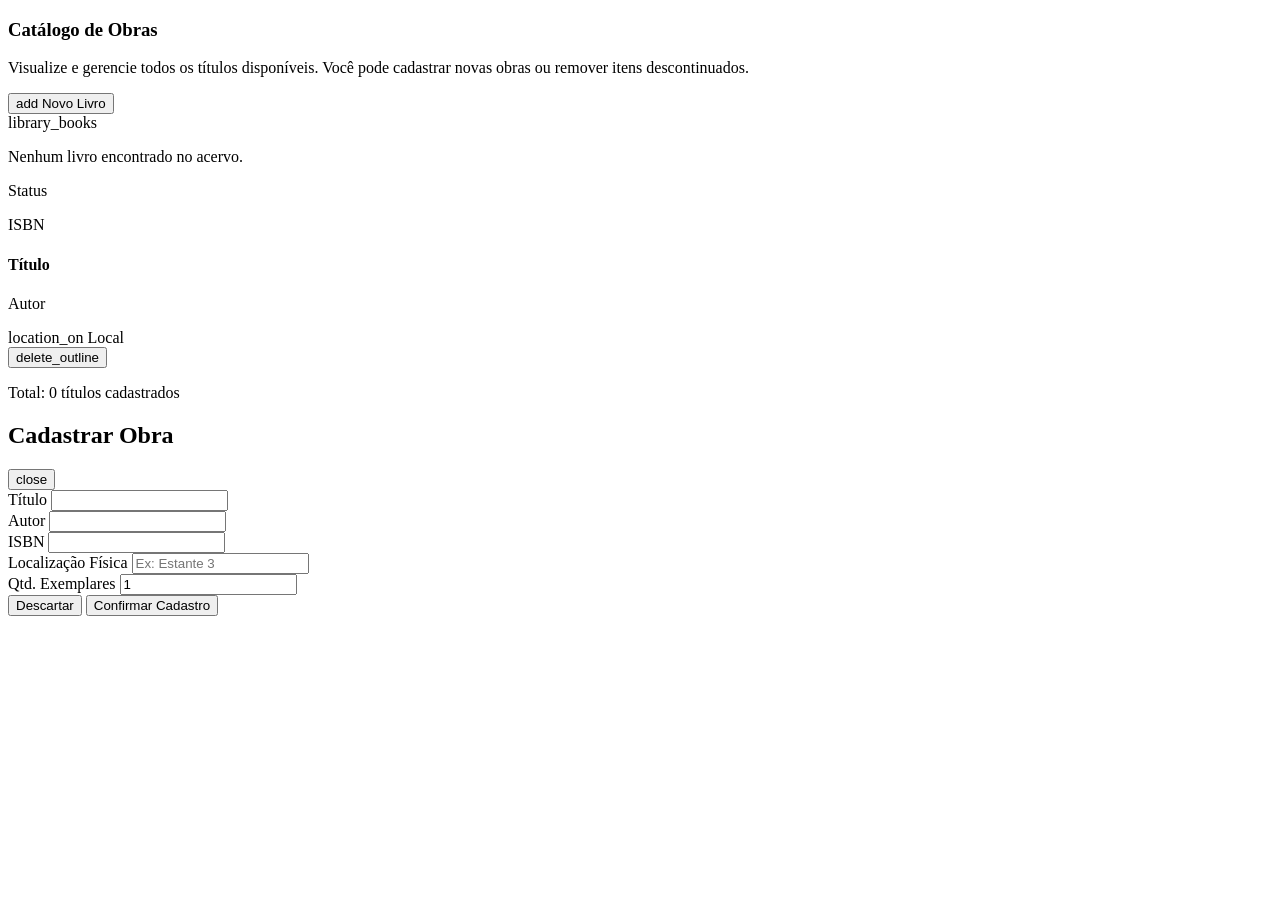
<file: src/main/resources/templates/Acervo.html>
<!DOCTYPE html>
<html xmlns:th="http://www.thymeleaf.org" lang="pt-BR">
    <head>
        <th:block th:insert="~{fragments/common-head :: headCommon}" />
        <title>Acervo - Curador Digital</title>
    </head>

    <body class="bg-surface text-on-surface flex min-h-screen">
        <div th:replace="~{fragments/sidebar :: sidebar(activePage='acervo')}">
        </div>

        <main
            class="ml-64 flex-1 flex flex-col min-h-screen relative bg-surface"
        >
            <th:block
                th:replace="~{fragments/header :: header('Gestão de Acervo', 'Filtrar por título, autor ou ISBN...')}"
            ></th:block>
            <div class="mt-20 p-8 flex flex-col gap-8">
                <section
                    class="flex flex-col md:flex-row justify-between items-end gap-6"
                >
                    <div class="max-w-2xl">
                        <h3 class="text-3xl font-extrabold text-primary mb-2">
                            Catálogo de Obras
                        </h3>
                        <p class="text-slate-500 leading-relaxed text-sm">
                            Visualize e gerencie todos os títulos disponíveis.
                            Você pode cadastrar novas obras ou remover itens
                            descontinuados.
                        </p>
                    </div>
                    <button
                        onclick="openModal('bookModal', 'modalContent')"
                        class="bg-[#2d333a] text-white px-6 py-2.5 rounded-xl font-bold flex items-center gap-2 hover:bg-black transition-all transform active:scale-95"
                    >
                        <span class="material-symbols-outlined text-sm"
                        >add</span> Novo Livro
                    </button>
                </section>

                <section
                    id="bookGrid"
                    class="grid grid-cols-1 sm:grid-cols-2 lg:grid-cols-3 xl:grid-cols-4 gap-8"
                >
                    <div
                        th:if="${#lists.isEmpty(livros)}"
                        class="col-span-full py-20 text-center bg-white rounded-3xl border-2 border-dashed border-slate-200"
                    >
                        <span
                            class="material-symbols-outlined text-6xl text-slate-200"
                        >library_books</span>
                        <p class="text-slate-400 mt-4 font-medium">
                            Nenhum livro encontrado no acervo.
                        </p>
                    </div>

                    <div
                        th:each="livro : ${livros}"
                        class="book-card group flex flex-col bg-white rounded-2xl overflow-hidden shadow-sm hover:shadow-xl border border-slate-100"
                    >
                        <div
                            class="aspect-[2/3] overflow-hidden relative bg-slate-100"
                        >
                            <div class="absolute top-4 right-4">
                                <span
                                    th:text="${livro.disponivel ? 'Disponível' : 'Esgotado'}"
                                    th:classappend="${livro.disponivel ? 'bg-emerald-500' : 'bg-amber-500'}"
                                    class="px-3 py-1 rounded-full text-[10px] font-bold uppercase tracking-wider text-white shadow-md"
                                >
                                    Status
                                </span>
                            </div>
                        </div>
                        <div class="p-6 flex flex-col flex-1">
                            <p
                                class="text-[10px] uppercase font-bold tracking-widest text-slate-400 isbn-text"
                                th:text="${livro.isbn}"
                            >
                                ISBN
                            </p>
                            <h4
                                class="font-bold text-slate-800 text-lg leading-tight truncate-2-lines title-text mt-1"
                                th:text="${livro.titulo}"
                            >
                                Título
                            </h4>
                            <p
                                class="text-slate-500 text-sm author-text mb-4"
                                th:text="${livro.autor}"
                            >
                                Autor
                            </p>

                            <div
                                class="mt-auto pt-4 border-t border-slate-50 flex justify-between items-center"
                            >
                                <div class="flex items-center gap-1.5">
                                    <span
                                        class="material-symbols-outlined text-sm text-slate-400"
                                    >location_on</span>
                                    <span
                                        class="text-[11px] font-bold text-slate-600"
                                        th:text="${livro.localizacao != null ? livro.localizacao : 'S/L'}"
                                    >
                                        Local
                                    </span>
                                </div>
                                <button
                                    type="button"
                                    th:data-id="${livro.id}"
                                    onclick="acervo_removerLivro(this.getAttribute('data-id'))"
                                    class="p-2 text-slate-300 hover:text-red-500 transition-colors"
                                >
                                    <span class="material-symbols-outlined"
                                    >delete_outline</span>
                                </button>
                            </div>
                        </div>
                    </div>
                </section>

                <footer
                    class="mt-8 flex items-center justify-between py-6 border-t border-slate-100"
                >
                    <p class="text-sm text-slate-500 font-medium">
                        Total: <span
                            class="text-slate-900 font-bold"
                            th:text="${#lists.size(livros)}"
                        >0</span> títulos cadastrados
                    </p>
                </footer>
            </div>

            <div
                id="bookModal"
                class="fixed inset-0 z-[100] hidden flex items-center justify-center p-4 bg-slate-900/60 backdrop-blur-sm"
            >
                <div
                    class="bg-white w-full max-w-xl rounded-3xl shadow-2xl overflow-hidden scale-95 opacity-0 transition-all duration-300 transform"
                    id="modalContent"
                >
                    <div class="p-8">
                        <div class="flex justify-between items-center mb-6">
                            <h2 class="text-2xl font-extrabold text-slate-900">
                                Cadastrar Obra
                            </h2>
                            <button
                                onclick="closeModal('bookModal', 'modalContent')"
                                class="p-2 hover:bg-slate-100 rounded-full transition-colors"
                            >
                                <span class="material-symbols-outlined"
                                >close</span>
                            </button>
                        </div>

                        <form
                            onsubmit="event.preventDefault(); acervo_cadastrarLivro(this);"
                            class="space-y-4"
                        >
                            <div>
                                <label
                                    class="block text-xs font-bold uppercase text-slate-400 mb-1.5 ml-1"
                                >Título</label>
                                <input
                                    type="text"
                                    name="titulo"
                                    required
                                    class="w-full rounded-xl border-slate-200 bg-slate-50 py-3"
                                />
                            </div>

                            <div class="grid grid-cols-2 gap-4">
                                <div>
                                    <label
                                        class="block text-xs font-bold uppercase text-slate-400 mb-1.5 ml-1"
                                    >Autor</label>
                                    <input
                                        type="text"
                                        name="autor"
                                        required
                                        class="w-full rounded-xl border-slate-200 bg-slate-50 py-3"
                                    />
                                </div>
                                <div>
                                    <label
                                        class="block text-xs font-bold uppercase text-slate-400 mb-1.5 ml-1"
                                    >ISBN</label>
                                    <input
                                        type="text"
                                        name="isbn"
                                        required
                                        class="w-full rounded-xl border-slate-200 bg-slate-50 py-3"
                                    />
                                </div>
                            </div>

                            <div class="grid grid-cols-2 gap-4">
                                <div>
                                    <label
                                        class="block text-xs font-bold uppercase text-slate-400 mb-1.5 ml-1"
                                    >Localização Física</label>
                                    <input
                                        type="text"
                                        name="localizacaoFisica"
                                        placeholder="Ex: Estante 3"
                                        class="w-full rounded-xl border-slate-200 bg-slate-50 py-3"
                                    />
                                </div>
                                <div>
                                    <label
                                        class="block text-xs font-bold uppercase text-slate-400 mb-1.5 ml-1"
                                    >Qtd. Exemplares</label>
                                    <input
                                        type="number"
                                        name="totalExemplares"
                                        value="1"
                                        min="1"
                                        required
                                        class="w-full rounded-xl border-slate-200 bg-slate-50 py-3"
                                    />
                                </div>
                            </div>

                            <div class="pt-6 flex gap-3">
                                <button
                                    type="button"
                                    onclick="closeModal('bookModal', 'modalContent')"
                                    class="flex-1 px-5 py-3.5 font-bold text-slate-500 hover:bg-slate-50 rounded-2xl"
                                >
                                    Descartar
                                </button>
                                <button
                                    type="submit"
                                    class="flex-1 px-5 py-3.5 bg-primary text-white font-bold rounded-2xl shadow-lg"
                                >
                                    Confirmar Cadastro
                                </button>
                            </div>
                        </form>
                    </div>
                </div>
            </div>
        </main>

        <th:block th:insert="~{fragments/common-js :: commonJs}" />
    </body>
</html>
</file>
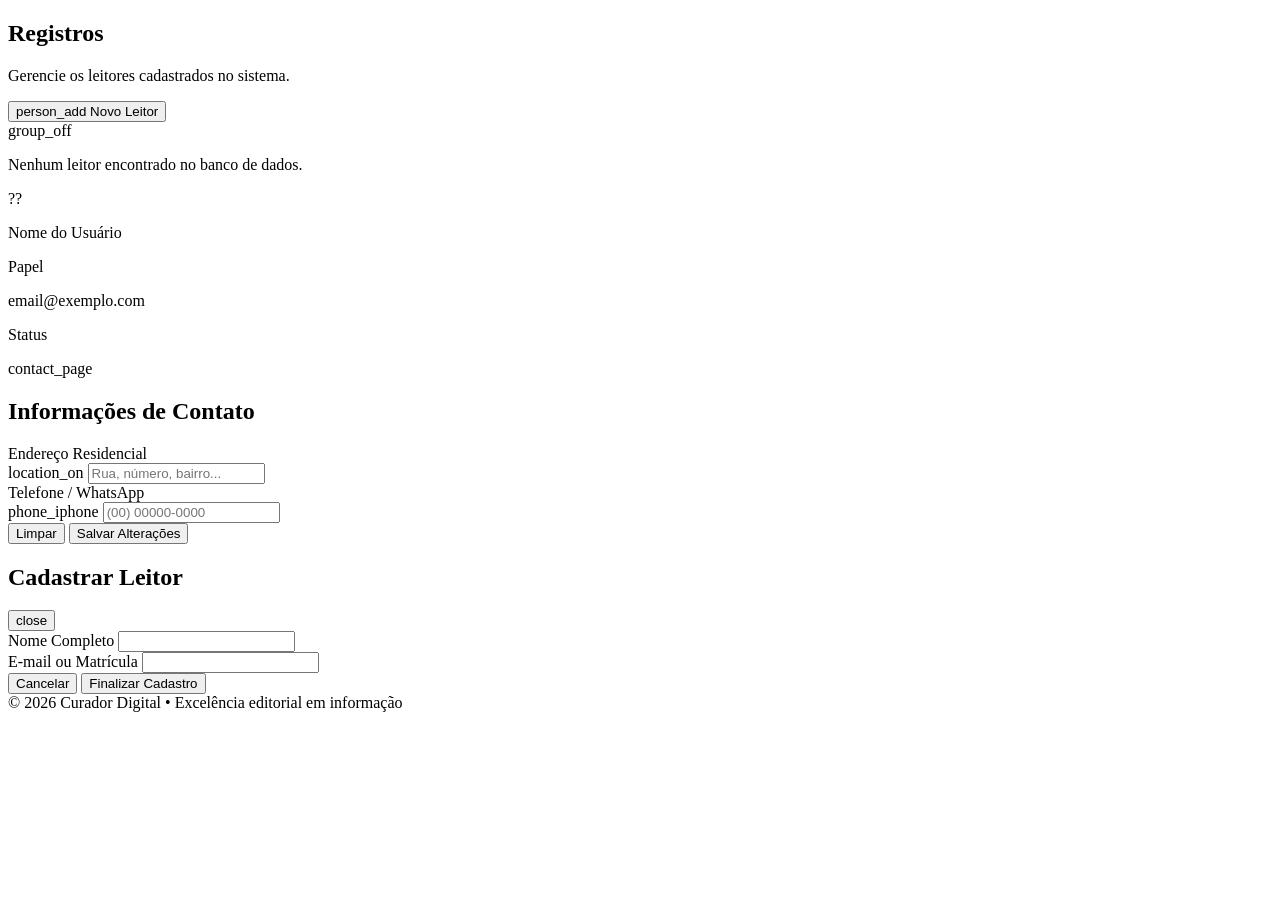
<file: src/main/resources/templates/Controle.html>
<!DOCTYPE html>
<html xmlns:th="http://www.thymeleaf.org" lang="pt-BR">
    <head>
        <th:block th:insert="~{fragments/common-head :: headCommon}" />
        <title>Controle de Usuários - Curador Digital</title>
    </head>
    <body class="bg-surface text-on-surface flex min-h-screen">
        <div
            th:replace="~{fragments/sidebar :: sidebar(activePage='controle')}"
        >
        </div>

        <main
            class="ml-64 flex-1 flex flex-col min-h-screen relative bg-surface overflow-y-auto"
        >
            <th:block
                th:replace="~{fragments/header :: header('Controle de Usuários', 'Buscar leitor por nome ou e-mail...')}"
            ></th:block>
            <div class="p-8 max-w-6xl mx-auto w-full space-y-8">
                <section class="bg-white rounded-xl p-8 shadow-sm">
                    <div class="flex justify-between items-end mb-8">
                        <div>
                            <h2
                                class="text-3xl font-extrabold text-on-surface mb-1"
                            >
                                Registros
                            </h2>
                            <p class="text-on-surface-variant text-sm">
                                Gerencie os leitores cadastrados no sistema.
                            </p>
                        </div>
                        <button
                            onclick="openModal('userModal', 'Cadastrar Leitor')"
                            class="bg-[#2d333a] text-white px-6 py-2.5 rounded-xl font-bold flex items-center gap-2 hover:bg-black transition-all transform active:scale-95"
                        >
                            <span class="material-symbols-outlined text-sm"
                            >person_add</span> Novo Leitor
                        </button>
                    </div>

                    <div class="space-y-4" id="userList">
                        <div
                            th:if="${#lists.isEmpty(usuarios)}"
                            class="bg-white p-12 rounded-2xl text-center border-2 border-dashed border-outline-variant/20"
                        >
                            <span
                                class="material-symbols-outlined text-5xl text-outline-variant opacity-30"
                            >group_off</span>
                            <p
                                class="text-on-surface-variant text-sm mt-4 font-medium"
                            >
                                Nenhum leitor encontrado no banco de dados.
                            </p>
                        </div>

                        <div
                            th:each="u : ${usuarios}"
                            th:data-id="${u.id}"
                            th:data-nome="${u.nome}"
                            th:data-endereco="${u.endereco}"
                            th:data-telefone="${u.telefone}"
                            onclick="controle_editUser(this)"
                            class="user-card flex items-center justify-between p-4 rounded-xl bg-surface-container-low hover:bg-surface-container-high transition-all cursor-pointer border border-transparent hover:border-outline-variant/30"
                        >
                            <div class="flex items-center gap-4">
                                <div
                                    class="w-12 h-12 rounded-full bg-secondary-container flex items-center justify-center text-primary font-bold shadow-sm"
                                >
                                    <span
                                        th:text="${#strings.substring(u.nome, 0, 2).toUpperCase()}"
                                    >??</span>
                                </div>
                                <div>
                                    <p
                                        class="font-bold text-on-surface search-name"
                                        th:text="${u.nome}"
                                    >
                                        Nome do Usuário
                                    </p>
                                    <span
                                        class="text-[10px] px-2 py-0.5 rounded-full bg-tertiary-container text-on-tertiary-container font-bold uppercase"
                                        th:text="${u.roles != null and u.roles.contains('ROLE_LIBRARIAN') ? 'Bibliotecário' : 'Leitor'}"
                                    >
                                        Papel
                                    </span>
                                </div>
                            </div>
                            <div class="text-right">
                                <p
                                    class="text-sm font-medium text-on-surface-variant search-email"
                                    th:text="${u.email}"
                                >
                                    email@exemplo.com
                                </p>
                                <p
                                    class="text-[10px] text-outline uppercase tracking-widest font-bold"
                                    th:text="${u.ativo ? 'Ativo' : 'Inativo'}"
                                >
                                    Status
                                </p>
                            </div>
                        </div>
                    </div>
                </section>

                <form
                    id="detailsForm"
                    th:action="@{/api/users/update}"
                    method="POST"
                    class="bg-white rounded-xl p-8 shadow-sm border border-transparent transition-all"
                >
                    <input type="hidden" name="id" id="editUserId">
                    <div class="flex items-center gap-3 mb-8">
                        <span class="material-symbols-outlined text-primary"
                        >contact_page</span>
                        <h2 class="text-2xl font-bold text-on-surface">
                            Informações de Contato
                        </h2>
                    </div>

                    <div class="grid grid-cols-1 md:grid-cols-2 gap-8">
                        <div class="space-y-2">
                            <label
                                class="block text-sm font-semibold text-on-surface-variant ml-1"
                            >Endereço Residencial</label>
                            <div class="relative">
                                <span
                                    class="material-symbols-outlined absolute left-4 top-1/2 -translate-y-1/2 text-outline"
                                >location_on</span>
                                <input
                                    class="w-full pl-12 pr-4 py-3 bg-surface-container-low border-none rounded-xl focus:ring-2 focus:ring-primary/20 transition-all font-medium placeholder:text-outline-variant"
                                    type="text"
                                    name="endereco"
                                    id="editAddress"
                                    placeholder="Rua, número, bairro..."
                                />
                            </div>
                        </div>

                        <div class="space-y-2">
                            <label
                                class="block text-sm font-semibold text-on-surface-variant ml-1"
                            >Telefone / WhatsApp</label>
                            <div class="relative">
                                <span
                                    class="material-symbols-outlined absolute left-4 top-1/2 -translate-y-1/2 text-outline"
                                >phone_iphone</span>
                                <input
                                    class="w-full pl-12 pr-4 py-3 bg-surface-container-low border-none rounded-xl focus:ring-2 focus:ring-primary/20 transition-all font-medium placeholder:text-outline-variant"
                                    type="tel"
                                    name="telefone"
                                    id="editPhone"
                                    placeholder="(00) 00000-0000"
                                />
                            </div>
                        </div>
                    </div>

                    <div
                        class="flex justify-end gap-4 mt-12 pt-8 border-t border-surface-container"
                    >
                        <button
                            type="button"
                            onclick="controle_resetForm()"
                            class="px-8 py-3 text-on-surface-variant font-bold rounded-xl border border-outline-variant/30 hover:bg-surface-container-high transition-all"
                        >
                            Limpar
                        </button>
                        <button
                            type="submit"
                            class="px-8 py-3 text-on-surface-variant font-bold rounded-xl border border-outline-variant/30 hover:bg-surface-container-high transition-all"
                        >
                            Salvar Alterações
                        </button>
                    </div>
                </form>
            </div>

            <div
                id="userModal"
                class="fixed inset-0 z-[100] hidden flex items-center justify-center p-4 bg-black/50 backdrop-blur-sm"
            >
                <div
                id="Cadastrar Leitor"
                    class="bg-white w-full max-w-md rounded-3xl shadow-2xl overflow-hidden"
                >
                    <div class="p-8">
                        <div class="flex justify-between items-center mb-8">
                            <h2 class="text-2xl font-extrabold text-on-surface">
                                Cadastrar Leitor
                            </h2>
                            <button
                                onclick="closeModal('userModal', 'Cadastrar Leitor')"
                                class="p-2 hover:bg-surface-container rounded-full transition-colors"
                            >
                                <span class="material-symbols-outlined"
                                >close</span>
                            </button>
                        </div>

                        <form
                            th:action="@{/api/users/create}"
                            method="POST"
                            class="space-y-5"
                        >
                            <div>
                                <label
                                    class="block text-xs font-bold uppercase text-outline mb-2 ml-1"
                                >Nome Completo</label>
                                <input
                                    type="text"
                                    name="nome"
                                    required
                                    class="w-full rounded-xl border-outline-variant bg-surface-container-low focus:ring-primary py-3 px-4"
                                >
                            </div>
                            <div>
                                <label
                                    class="block text-xs font-bold uppercase text-outline mb-2 ml-1"
                                >E-mail ou Matrícula</label>
                                <input
                                    type="email"
                                    name="email"
                                    required
                                    class="w-full rounded-xl border-outline-variant bg-surface-container-low focus:ring-primary py-3 px-4"
                                >
                            </div>

                            <div class="pt-6 flex gap-3">
                                <button
                                    type="button"
                                    onclick="closeModal('userModal', 'Cadastrar Leitor')"
                                    class="flex-1 px-5 py-3 font-bold text-on-surface-variant hover:bg-surface-container rounded-xl transition-all"
                                >
                                    Cancelar
                                </button>
                                <button
                                    type="submit"
                                    class="flex-1 px-5 py-3 font-bold text-on-surface-variant hover:bg-surface-container rounded-xl transition-all"
                                >
                                    Finalizar Cadastro
                                </button>
                            </div>
                        </form>
                    </div>
                </div>
            </div>

            <footer
                class="mt-auto p-8 text-center text-on-surface-variant/40 text-[10px] font-bold tracking-[0.2em] uppercase"
            >
                © 2026 Curador Digital • Excelência editorial em informação
            </footer>
        </main>

        <th:block th:insert="~{fragments/common-js :: commonJs}" />
    </body>
</html>
</file>
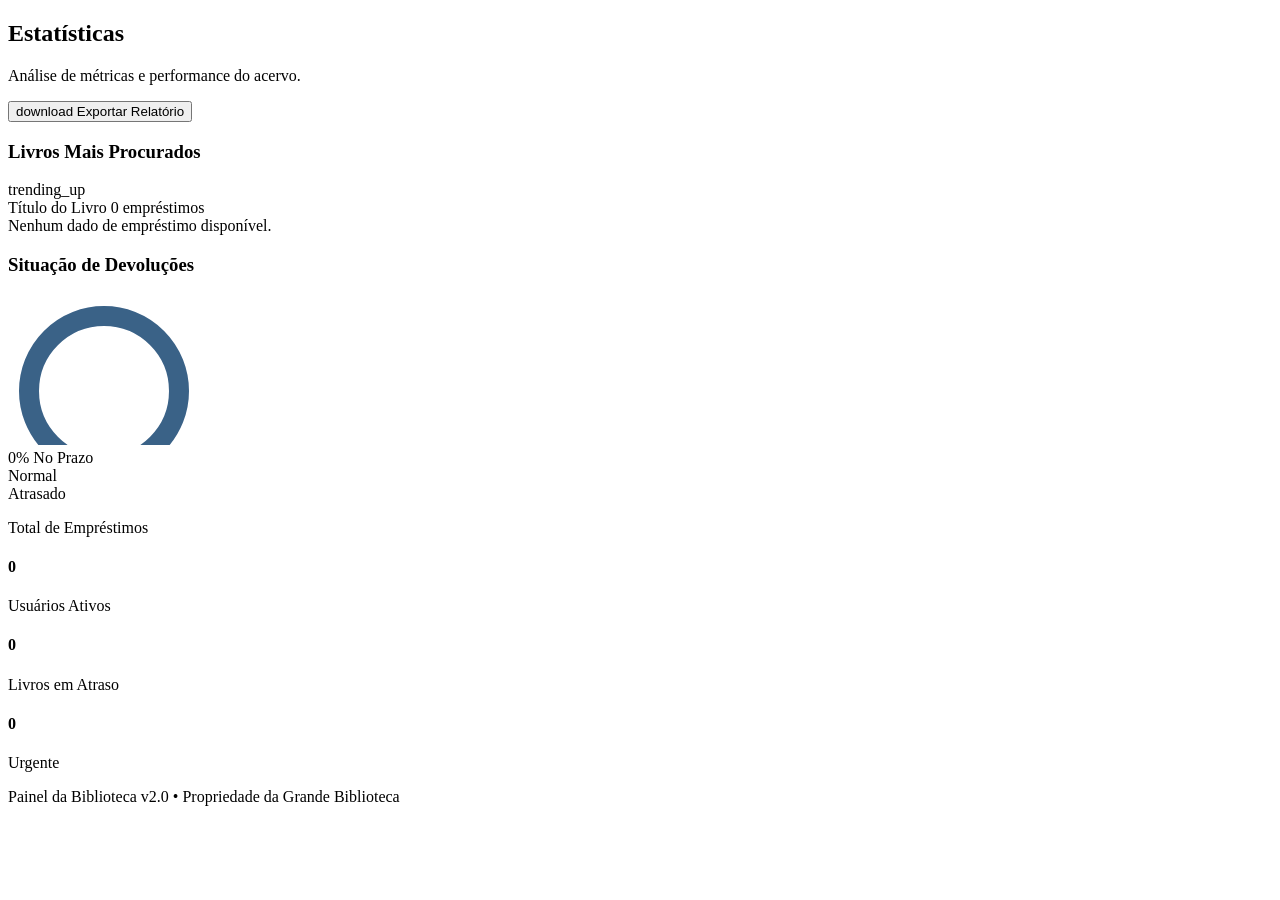
<file: src/main/resources/templates/Dashboard.html>
<!DOCTYPE html>
<html
    xmlns:th="http://www.thymeleaf.org"
    xmlns:sec="http://www.thymeleaf.org/extras/spring-security"
    class="light"
    lang="pt-BR"
>
    <head>
        <th:block th:insert="~{fragments/common-head :: headCommon}" />
        <title>Painel da Biblioteca - Estatísticas</title>
    </head>

    <body class="bg-surface text-on-surface flex min-h-screen">
        <div
            th:replace="~{fragments/sidebar :: sidebar(activePage='dashboard')}"
        >
        </div>

        <main
            class="ml-64 flex-1 flex flex-col min-h-screen relative bg-surface"
        >
            <th:block
                th:replace="~{fragments/header :: header('Painel da Biblioteca', 'Buscar no sistema...')}"
            ></th:block>

            <section class="p-8 max-w-7xl mx-auto w-full">
                <div class="mb-10 flex justify-between items-end">
                    <div>
                        <h1
                            class="text-4xl font-extrabold text-on-surface tracking-tight mb-2"
                        >
                            Estatísticas
                        </h1>
                        <p class="text-on-surface-variant font-medium">
                            Análise de métricas e performance do acervo.
                        </p>
                    </div>
                    <div class="flex gap-3">
                        <button
                            class="px-5 py-2.5 bg-primary text-white font-bold rounded-xl text-sm hover:shadow-lg transition-all flex items-center gap-2"
                        >
                            <span class="material-symbols-outlined text-lg"
                            >download</span>
                            Exportar Relatório
                        </button>
                    </div>
                </div>

                <div class="grid grid-cols-12 gap-6">
                    <div
                        class="col-span-12 lg:col-span-7 bg-white rounded-2xl p-6 shadow-sm border border-gray-100"
                    >
                        <div class="flex justify-between items-center mb-6">
                            <h3 class="text-lg font-bold">
                                Livros Mais Procurados
                            </h3>
                            <span
                                class="material-symbols-outlined text-on-surface-variant"
                            >trending_up</span>
                        </div>

                        <div class="space-y-6">
                            <div th:each="book : ${topBooks}" class="space-y-2">
                                <div
                                    class="flex justify-between text-xs font-bold text-on-surface-variant uppercase"
                                >
                                    <span th:text="${book.titulo}"
                                    >Título do Livro</span>
                                    <span
                                        th:text="${book.quantidadeEmprestimos + ' empréstimos'}"
                                    >0 empréstimos</span>
                                </div>
                                <div
                                    class="h-2.5 w-full bg-gray-100 rounded-full overflow-hidden"
                                >
                                    <div
                                        class="h-full bg-primary rounded-full transition-all duration-500"
                                        th:style="'width: ' + ${book.percentualProcura} + '%'"
                                    >
                                    </div>
                                </div>
                            </div>

                            <div
                                th:if="${#lists.isEmpty(topBooks)}"
                                class="text-center py-4 text-on-surface-variant text-sm italic"
                            >
                                Nenhum dado de empréstimo disponível.
                            </div>
                        </div>
                    </div>

                    <div
                        class="col-span-12 lg:col-span-5 bg-white rounded-2xl p-6 shadow-sm border border-gray-100 flex flex-col items-center"
                    >
                        <h3 class="text-lg font-bold w-full mb-8 text-left">
                            Situação de Devoluções
                        </h3>
                        <div class="relative w-48 h-48 mb-6">
                            <svg class="w-full h-full transform -rotate-90">
                                <circle
                                    cx="96"
                                    cy="96"
                                    r="75"
                                    fill="transparent"
                                    stroke="#f1f3fa"
                                    stroke-width="20"
                                >
                                </circle>
                                <circle
                                    cx="96"
                                    cy="96"
                                    r="75"
                                    fill="transparent"
                                    stroke="#3a6287"
                                    stroke-width="20"
                                    stroke-linecap="round"
                                    th:attr="stroke-dasharray='471', stroke-dashoffset=${471 - (471 * (percentualNoPrazo ?: 0) / 100)}"
                                >
                                </circle>
                            </svg>
                            <div
                                class="absolute inset-0 flex flex-col items-center justify-center"
                            >
                                <span
                                    class="text-4xl font-black text-primary"
                                    th:text="${(percentualNoPrazo ?: 0) + '%'}"
                                >0%</span>
                                <span
                                    class="text-[10px] font-bold text-on-surface-variant uppercase tracking-widest"
                                >No Prazo</span>
                            </div>
                        </div>
                        <div class="flex gap-6 w-full justify-center">
                            <div class="flex items-center gap-2">
                                <div class="w-3 h-3 rounded-full bg-primary">
                                </div>
                                <span class="text-xs font-bold">Normal</span>
                            </div>
                            <div class="flex items-center gap-2">
                                <div class="w-3 h-3 rounded-full bg-gray-200">
                                </div>
                                <span
                                    class="text-xs font-bold text-on-surface-variant"
                                >Atrasado</span>
                            </div>
                        </div>
                    </div>

                    <div
                        class="col-span-12 md:col-span-4 bg-white rounded-2xl p-8 shadow-sm border-l-8 border-primary"
                    >
                        <p
                            class="text-xs font-bold text-on-surface-variant uppercase mb-2"
                        >
                            Total de Empréstimos
                        </p>
                        <h4
                            class="text-4xl font-black text-on-surface"
                            th:text="${#numbers.formatInteger(totalLoans ?: 0, 1, 'POINT')}"
                        >
                            0
                        </h4>
                    </div>

                    <div
                        class="col-span-12 md:col-span-4 bg-white rounded-2xl p-8 shadow-sm border-l-8 border-tertiary"
                    >
                        <p
                            class="text-xs font-bold text-on-surface-variant uppercase mb-2"
                        >
                            Usuários Ativos
                        </p>
                        <h4
                            class="text-4xl font-black text-on-surface"
                            th:text="${#numbers.formatInteger(activeUsers ?: 0, 1, 'POINT')}"
                        >
                            0
                        </h4>
                    </div>

                    <div
                        class="col-span-12 md:col-span-4 bg-white rounded-2xl p-8 shadow-sm border-l-8 border-error"
                    >
                        <p
                            class="text-xs font-bold text-on-surface-variant uppercase mb-2"
                        >
                            Livros em Atraso
                        </p>
                        <div class="flex items-center gap-3">
                            <h4
                                class="text-4xl font-black text-on-surface"
                                th:text="${overdueBooks ?: 0}"
                            >
                                0
                            </h4>
                            <span
                                th:if="${(overdueBooks ?: 0) > 10}"
                                class="px-2 py-1 bg-error/10 text-error text-[10px] font-black rounded uppercase"
                            >Urgente</span>
                        </div>
                    </div>
                </div>
            </section>

            <footer class="p-8 mt-auto text-center opacity-50">
                <p class="text-[10px] font-bold uppercase tracking-[0.2em]">
                    Painel da Biblioteca v2.0 • Propriedade da Grande Biblioteca
                </p>
            </footer>
        </main>
    </body>
</html>
</file>
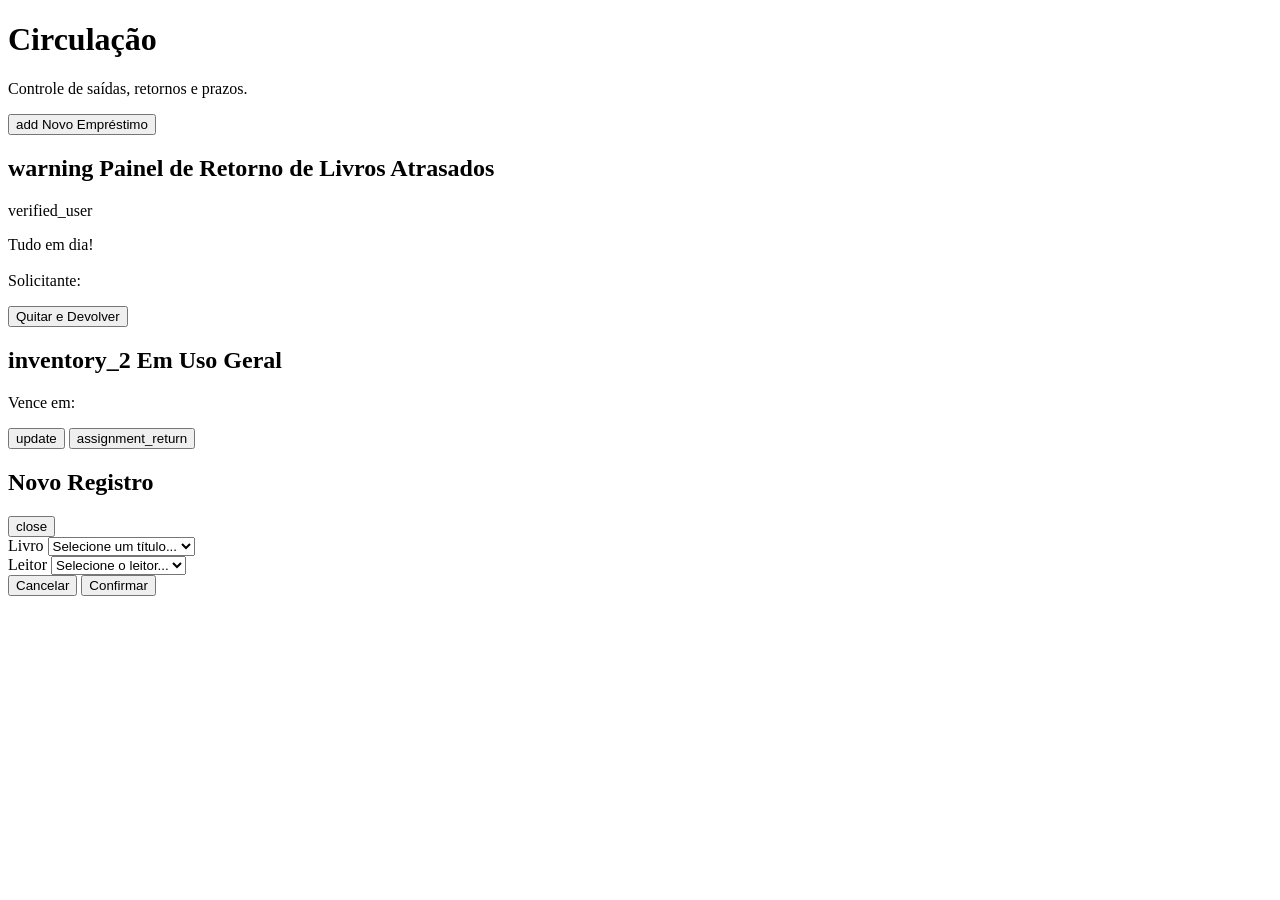
<file: src/main/resources/templates/Emprestimos.html>
<!DOCTYPE html>
<html xmlns:th="http://www.thymeleaf.org" lang="pt-BR">
    <head>
        <th:block th:insert="~{fragments/common-head :: headCommon}" />
        <title>Gestão de Empréstimos - Curador Digital</title>
    </head>
    <body class="bg-surface text-on-surface flex min-h-screen">
        <div
            th:replace="~{fragments/sidebar :: sidebar(activePage='emprestimos')}"
        >
        </div>

        <main
            class="ml-64 flex-1 flex flex-col min-h-screen relative bg-surface overflow-y-auto"
        >
            <th:block
                th:replace="~{fragments/header :: header('Gestão de Empréstimos', 'Filtrar livros ou leitores...')}"
            ></th:block>

            <div class="p-8 mt-16 max-w-7xl mx-auto w-full">
                <div class="flex justify-between items-end mb-8">
                    <div>
                        <h1 class="text-3xl font-black text-on-surface">
                            Circulação
                        </h1>
                        <p class="text-on-surface-variant font-medium">
                            Controle de saídas, retornos e prazos.
                        </p>
                    </div>
                    <button
                        onclick="openModal('loanModal', 'loanModalContent')"
                        class="bg-[#2d333a] text-white px-6 py-2.5 rounded-xl font-bold flex items-center gap-2 hover:bg-black shadow-lg transition-all active:scale-95"
                    >
                        <span class="material-symbols-outlined text-sm"
                        >add</span>
                        Novo Empréstimo
                    </button>
                </div>

                <div class="grid grid-cols-1 xl:grid-cols-12 gap-8">
                    <section class="xl:col-span-5 space-y-6">
                        <div class="flex items-center justify-between">
                            <h2
                                class="text-xl font-bold text-error flex items-center gap-2"
                            >
                                <span class="material-symbols-outlined"
                                >warning</span>
                                Painel de Retorno de Livros Atrasados
                            </h2>
                        </div>

                        <div
                            class="bg-white rounded-3xl p-6 border-2 border-error/10 shadow-sm min-h-[200px]"
                        >
                            <div
                                th:if="${#lists.isEmpty(emprestimosAtrasados)}"
                                class="flex flex-col items-center justify-center py-12 opacity-50 text-center"
                            >
                                <span
                                    class="material-symbols-outlined text-5xl text-success/60"
                                >verified_user</span>
                                <p
                                    class="text-on-surface-variant text-sm mt-3 font-semibold"
                                >
                                    Tudo em dia!
                                </p>
                            </div>

                            <div
                                th:each="atrasado : ${emprestimosAtrasados}"
                                class="mb-6 last:mb-0 bg-error/5 p-5 rounded-2xl border border-error/10"
                            >
                                <div
                                    class="flex justify-between items-start mb-4"
                                >
                                    <div class="min-w-0 flex-1">
                                        <h3
                                            class="text-md font-extrabold text-on-surface truncate"
                                            th:text="${livros.?[id == #root.atrasado.bookId][0]?.titulo ?: 'Livro...'}"
                                        >
                                        </h3>
                                        <p
                                            class="text-xs text-on-surface-variant mt-1"
                                        >
                                            Solicitante: <span
                                                class="font-bold"
                                                th:text="${userNameMap[atrasado.leitorId]}"
                                            ></span>
                                        </p>
                                    </div>
                                </div>
                                <button
                                    type="button"
                                    th:data-id="${atrasado.id}"
                                    onclick="emprestimos_devolver(this.getAttribute('data-id'))"
                                    class="w-full py-3 bg-on-surface text-surface font-bold rounded-xl hover:opacity-90 active:scale-[0.98] transition-all text-[10px] uppercase tracking-widest"
                                >
                                    Quitar e Devolver
                                </button>
                            </div>
                        </div>
                    </section>

                    <section class="xl:col-span-7 space-y-6">
                        <div class="flex items-center justify-between">
                            <h2
                                class="text-xl font-bold text-on-surface flex items-center gap-2"
                            >
                                <span
                                    class="material-symbols-outlined text-primary"
                                >inventory_2</span>
                                Em Uso Geral
                            </h2>
                        </div>

                        <div class="space-y-3">
                            <div
                                th:each="emprestimo : ${emprestimosAtivos}"
                                class="bg-white p-4 rounded-2xl flex gap-5 items-center hover:shadow-md border border-outline-variant/10 transition-all"
                            >
                                <div class="flex-grow min-w-0">
                                    <h3
                                        class="text-sm font-bold text-on-surface truncate"
                                        th:text="${livros.?[id == #root.emprestimo.bookId][0]?.titulo}"
                                    >
                                    </h3>
                                    <p
                                        class="text-[11px] text-on-surface-variant mt-1"
                                        th:text="${userNameMap[emprestimo.leitorId]}"
                                    >
                                    </p>
                                    <p
                                        class="text-[10px] text-primary font-black mt-1 uppercase"
                                    >
                                        Vence em: <span
                                            th:text="${#temporals.format(emprestimo.dataVencimento, 'dd/MM/yyyy')}"
                                        ></span>
                                    </p>
                                </div>

                                <div class="flex items-center gap-2">
                                    <button
                                        type="button"
                                        th:data-id="${emprestimo.id}"
                                        onclick="emprestimos_renovar(this.getAttribute('data-id'))"
                                        class="w-10 h-10 flex items-center justify-center text-primary hover:bg-primary/5 rounded-full"
                                        title="Renovar Prazo"
                                    >
                                        <span class="material-symbols-outlined"
                                        >update</span>
                                    </button>

                                    <button
                                        type="button"
                                        th:data-id="${emprestimo.id}"
                                        onclick="emprestimos_devolver(this.getAttribute('data-id'))"
                                        class="w-10 h-10 flex items-center justify-center text-outline hover:text-success hover:bg-success/5 rounded-full"
                                        title="Devolver Agora"
                                    >
                                        <span class="material-symbols-outlined"
                                        >assignment_return</span>
                                    </button>
                                </div>
                            </div>
                        </div>
                    </section>
                </div>
            </div>
        </main>

        <div
            id="loanModal"
            class="fixed inset-0 z-[100] hidden flex items-center justify-center p-4 bg-black/40 backdrop-blur-sm"
        >
            <div
                id="loanModalContent"
                class="bg-white w-full max-w-lg rounded-3xl shadow-2xl overflow-hidden transform transition-all scale-95 opacity-0"
            >
                <div class="p-8">
                    <div class="flex justify-between items-center mb-6">
                        <h2 class="text-2xl font-extrabold text-on-surface">
                            Novo Registro
                        </h2>
                        <button
                            onclick="closeModal('loanModal', 'loanModalContent')"
                            class="p-2 hover:bg-surface-container rounded-full"
                        >
                            <span class="material-symbols-outlined">close</span>
                        </button>
                    </div>
                    <form
                        onsubmit="event.preventDefault(); emprestimos_salvar(this);"
                        class="space-y-4"
                    >
                        <div>
                            <label
                                class="block text-xs font-bold uppercase text-outline mb-2"
                            >Livro</label>
                            <select
                                name="bookId"
                                required
                                class="w-full rounded-xl border-outline-variant bg-surface-container-low py-3 px-4 text-sm"
                            >
                                <option value="" disabled selected>
                                    Selecione um título...
                                </option>
                                <option
                                    th:each="l : ${livros}"
                                    th:value="${l.id}"
                                    th:text="${l.titulo}"
                                >
                                </option>
                            </select>
                        </div>
                        <div>
                            <label
                                class="block text-xs font-bold uppercase text-outline mb-2"
                            >Leitor</label>
                            <select
                                name="leitorId"
                                required
                                class="w-full rounded-xl border-outline-variant bg-surface-container-low py-3 px-4 text-sm"
                            >
                                <option value="" disabled selected>
                                    Selecione o leitor...
                                </option>
                                <option
                                    th:each="u : ${usuarios}"
                                    th:value="${u.id}"
                                    th:text="${u.nome}"
                                >
                                </option>
                            </select>
                        </div>
                        <input
                            type="hidden"
                            name="bibliotecarioId"
                            th:value="${#authentication.name}"
                        />
                        <div class="pt-4 flex gap-3">
                            <button
                                type="button"
                                onclick="closeModal('loanModal', 'loanModalContent')"
                                class="flex-1 px-5 py-3 font-bold text-on-surface-variant"
                            >
                                Cancelar
                            </button>
                            <button
                                type="submit"
                                class="flex-1 px-5 py-3 bg-primary text-white font-bold rounded-xl"
                            >
                                Confirmar
                            </button>
                        </div>
                    </form>
                </div>
            </div>
        </div>

        <th:block th:insert="~{fragments/common-js :: commonJs}" />
        <script>
            document.addEventListener("DOMContentLoaded", () => {
                const inputVenc = document.getElementById("dataVencimento");
                if (inputVenc) {
                    const d = new Date();
                    d.setDate(d.getDate() + 14);
                    inputVenc.value = d.toISOString().split("T")[0];
                }
            });
        </script>
    </body>
</html>
</file>
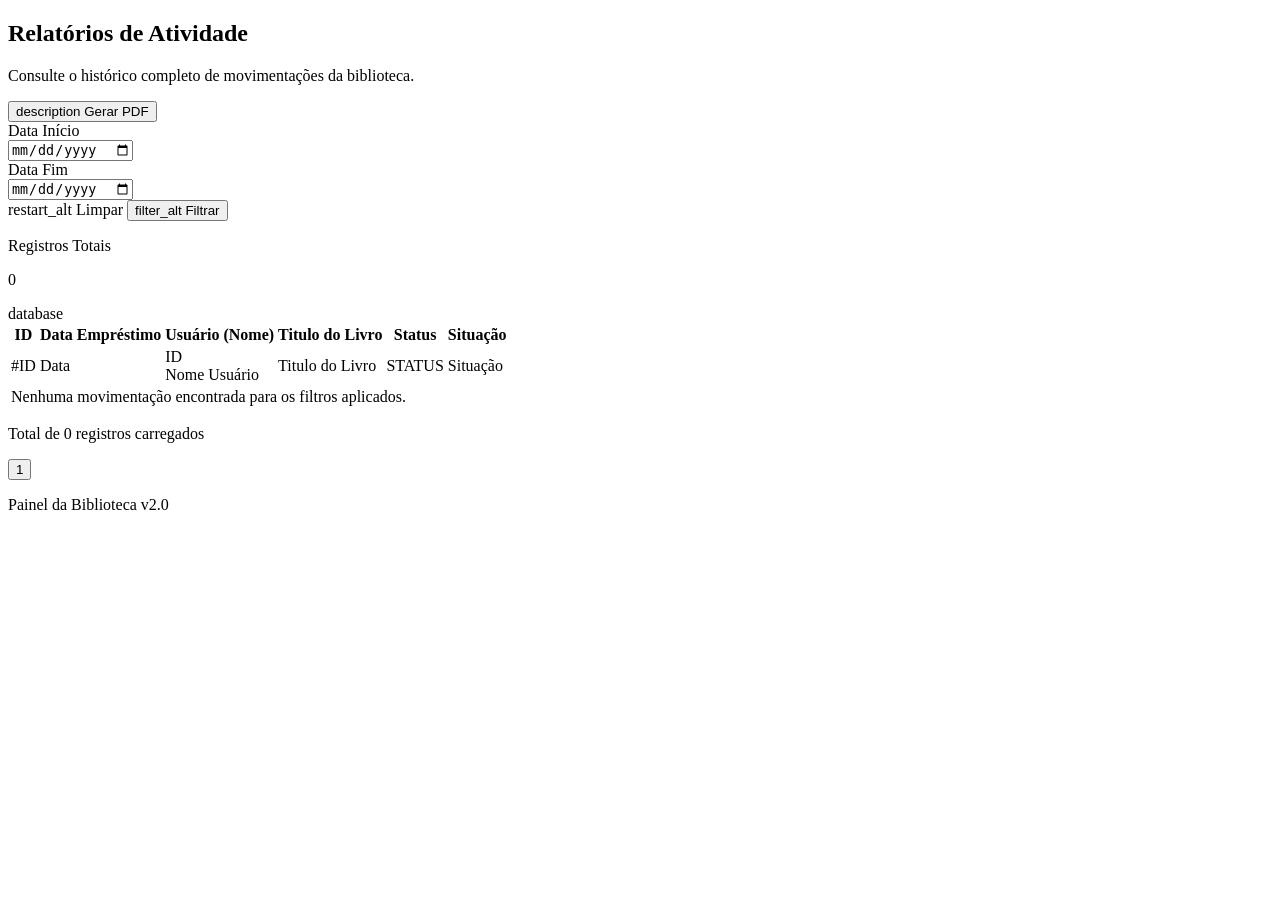
<file: src/main/resources/templates/Relatorio.html>
<!DOCTYPE html>
<html
    xmlns:th="http://www.thymeleaf.org"
    xmlns:sec="http://www.thymeleaf.org/extras/spring-security"
    class="light"
    lang="pt-BR"
>
    <head>
        <title>Painel da Biblioteca - Relatórios Detalhados</title>
        <th:block th:insert="~{fragments/common-head :: headCommon}" />
    </head>

    <body class="bg-surface text-on-surface flex min-h-screen">
        <div
            th:replace="~{fragments/sidebar :: sidebar(activePage='relatorios')}"
        >
        </div>

        <main
            class="ml-64 flex-1 flex flex-col min-h-screen relative bg-surface"
        >
            <th:block
                th:replace="~{fragments/header :: header('Relatórios de Atividade', 'Buscar relatórios...')}"
            ></th:block>
            <section class="p-8 max-w-7xl mx-auto w-full">
                <div
                    class="mb-8 flex flex-col md:flex-row md:items-end justify-between gap-4"
                >
                    <div>
                        <h1
                            class="text-3xl font-extrabold text-slate-900 tracking-tight mb-1"
                        >
                            Relatórios de Atividade
                        </h1>
                        <p class="text-slate-500 font-medium text-sm">
                            Consulte o histórico completo de movimentações da
                            biblioteca.
                        </p>
                    </div>
                    <div class="flex gap-2">
                        <button
                            class="px-4 py-2 bg-primary text-white font-bold rounded-lg text-xs hover:shadow-lg transition-all flex items-center gap-2"
                        >
                            <span class="material-symbols-outlined text-sm"
                            >description</span> Gerar PDF
                        </button>
                    </div>
                </div>

                <div class="grid grid-cols-1 md:grid-cols-4 gap-4 mb-8">
                    <form
                        th:action="@{/library/relatorios}"
                        method="get"
                        class="mb-8 flex flex-col md:flex-row items-stretch md:items-end gap-4 w-full bg-slate-50/50 p-6 rounded-2xl border border-slate-100"
                    >
                        <div class="flex-1 min-w-[200px]">
                            <label
                                class="text-[10px] font-black uppercase text-slate-400 block mb-2 ml-1"
                            >Data Início</label>
                            <div class="relative">
                                <input
                                    type="date"
                                    name="inicio"
                                    th:value="${param.inicio}"
                                    class="w-full border border-slate-200 bg-white px-4 py-3 rounded-xl text-sm font-semibold text-slate-700 focus:ring-2 focus:ring-primary focus:border-primary outline-none transition-all"
                                >
                            </div>
                        </div>

                        <div class="flex-1 min-w-[200px]">
                            <label
                                class="text-[10px] font-black uppercase text-slate-400 block mb-2 ml-1"
                            >Data Fim</label>
                            <div class="relative">
                                <input
                                    type="date"
                                    name="fim"
                                    th:value="${param.fim}"
                                    class="w-full border border-slate-200 bg-white px-4 py-3 rounded-xl text-sm font-semibold text-slate-700 focus:ring-2 focus:ring-primary focus:border-primary outline-none transition-all"
                                >
                            </div>
                        </div>

                        <div class="flex gap-2 w-full md:w-auto">
                            <a
                                th:href="@{/library/relatorios}"
                                class="px-4 py-2.5 bg-slate-100 text-slate-500 font-bold rounded-xl text-xs hover:bg-slate-200 transition-all flex items-center justify-center gap-2"
                            >
                                <span class="material-symbols-outlined text-sm"
                                >restart_alt</span>
                                Limpar
                            </a>
                            <button
                                type="submit"
                                class="w-full md:px-10 h-[46px] bg-blue-600 text-white font-bold rounded-xl text-xs hover:bg-blue-700 hover:shadow-lg hover:shadow-blue-200 transition-all flex items-center justify-center gap-2 uppercase tracking-widest"
                            >
                                <span class="material-symbols-outlined text-sm"
                                >filter_alt</span>
                                Filtrar
                            </button>
                        </div>
                    </form>

                    <div
                        class="md:col-start-4 bg-primary/5 p-4 rounded-xl border border-primary/10 flex items-center justify-between"
                    >
                        <div>
                            <p
                                class="text-[10px] font-black uppercase text-primary/60"
                            >
                                Registros Totais
                            </p>
                            <p
                                class="text-2xl font-black text-primary"
                                th:text="${activeLoans}"
                            >
                                0
                            </p>
                        </div>
                        <span
                            class="material-symbols-outlined text-primary/30 text-4xl"
                        >database</span>
                    </div>
                </div>

                <div
                    class="bg-white rounded-2xl shadow-sm border border-slate-200 overflow-hidden"
                >
                    <div class="overflow-x-auto custom-scrollbar">
                        <table class="w-full text-left border-collapse">
                            <thead>
                                <tr
                                    class="bg-slate-50 border-b border-slate-200"
                                >
                                    <th
                                        class="px-6 py-4 text-[11px] font-black text-slate-500 uppercase tracking-wider"
                                    >
                                        ID
                                    </th>
                                    <th
                                        class="px-6 py-4 text-[11px] font-black text-slate-500 uppercase tracking-wider"
                                    >
                                        Data Empréstimo
                                    </th>
                                    <th
                                        class="px-6 py-4 text-[11px] font-black text-slate-500 uppercase tracking-wider"
                                    >
                                        Usuário (Nome)
                                    </th>
                                    <th
                                        class="px-6 py-4 text-[11px] font-black text-slate-500 uppercase tracking-wider"
                                    >
                                        Titulo do Livro
                                    </th>
                                    <th
                                        class="px-6 py-4 text-[11px] font-black text-slate-500 uppercase tracking-wider"
                                    >
                                        Status
                                    </th>
                                    <th
                                        class="px-6 py-4 text-[11px] font-black text-slate-500 uppercase tracking-wider"
                                    >
                                        Situação
                                    </th>
                                </tr>
                            </thead>
                            <tbody class="divide-y divide-slate-100">
                                <tr
                                    th:each="loan : ${movimentacoes}"
                                    class="hover:bg-slate-50/50 transition-colors"
                                >
                                    <td
                                        class="px-6 py-4 text-xs font-bold text-slate-400"
                                        th:text="${'#' + loan.id}"
                                    >
                                        #ID
                                    </td>
                                    <td
                                        class="px-6 py-4 text-xs font-medium text-slate-600"
                                        th:text="${#temporals.format(loan.dataEmprestimo, 'dd MMM yyyy, HH:mm')}"
                                    >
                                        Data
                                    </td>
                                    <td class="px-6 py-4">
                                        <div class="flex items-center gap-2">
                                            <div
                                                class="w-7 h-7 rounded-full bg-indigo-100 flex items-center justify-center text-[10px] font-bold text-indigo-700"
                                                th:text="${#strings.substring(loan.leitorId, 0, 2)}"
                                            >
                                                ID
                                            </div>
                                            <span
                                                th:text="${usuarios[loan.leitorId] != null ? usuarios[loan.leitorId].nome : 'Desconhecido'}"
                                            >Nome Usuário</span>
                                        </div>
                                    </td>
                                    <td
                                        class="px-6 py-4 text-xs font-semibold text-slate-700"
                                    >
                                        <span
                                            th:text="${livros != null and livros[loan.bookId] != null ? livros[loan.bookId].titulo : 'Livro não encontrado'}"
                                        >
                                            Titulo do Livro
                                        </span>
                                    </td>

                                    <td class="px-6 py-4">
                                        <span
                                            class="px-2 py-1 text-[10px] font-black rounded uppercase"
                                            th:classappend="${loan.status.name() == 'ATIVO' ? 'bg-blue-50 text-blue-700' : 
                                 loan.status.name() == 'RETORNADO' ? 'bg-emerald-50 text-emerald-700' : 
                                 loan.status.name() == 'ATRASADO' ? 'bg-red-50 text-red-700' : 'bg-slate-50 text-slate-700'}"
                                            th:text="${loan.status}"
                                        >
                                            STATUS
                                        </span>
                                    </td>

                                    <td class="px-6 py-4">
                                        <div
                                            class="flex items-center gap-1.5"
                                            th:classappend="${loan.status.name() == 'ATRASADO' ? 'text-red-600' : 
                                 loan.status.name() == 'RETORNADO' ? 'text-emerald-600' : 'text-blue-600'}"
                                        >
                                            <span
                                                class="w-1.5 h-1.5 rounded-full"
                                                th:classappend="${loan.status.name() == 'ATRASADO' ? 'bg-red-500' : 
                                     loan.status.name() == 'RETORNADO' ? 'bg-emerald-500' : 'bg-blue-500'}"
                                            ></span>
                                            <span
                                                class="text-[10px] font-black uppercase"
                                                th:text="${loan.status.name() == 'ATRASADO' ? 'Atrasado' : 
                             loan.status.name() == 'RETORNADO' ? 'Retornado' : 'No Prazo'}"
                                            >
                                                Situação
                                            </span>
                                        </div>
                                    </td>
                                </tr>

                                <tr th:if="${#lists.isEmpty(movimentacoes)}">
                                    <td
                                        colspan="6"
                                        class="px-6 py-10 text-center text-slate-400 text-sm"
                                    >
                                        Nenhuma movimentação encontrada para os
                                        filtros aplicados.
                                    </td>
                                </tr>
                            </tbody>
                        </table>
                    </div>

                    <div
                        class="bg-slate-50 px-6 py-4 flex justify-between items-center border-t border-slate-200"
                    >
                        <p
                            class="text-[10px] font-bold text-slate-400 uppercase"
                        >
                            Total de <span
                                th:text="${#lists.size(movimentacoes)}"
                            >0</span> registros carregados
                        </p>
                        <div class="flex gap-1">
                            <button
                                class="w-8 h-8 flex items-center justify-center rounded bg-primary text-white text-xs font-bold"
                            >
                                1
                            </button>
                        </div>
                    </div>
                </div>
            </section>

            <footer class="p-8 mt-auto text-center opacity-50">
                <p
                    class="text-[10px] font-bold uppercase tracking-[0.2em]"
                    th:text="'Painel da Biblioteca v2.0 • Relatório Gerado em ' + ${#temporals.format(#temporals.createNow(), 'dd/MM/yyyy HH:mm')}"
                >
                    Painel da Biblioteca v2.0
                </p>
            </footer>
        </main>
    </body>
</html>
</file>
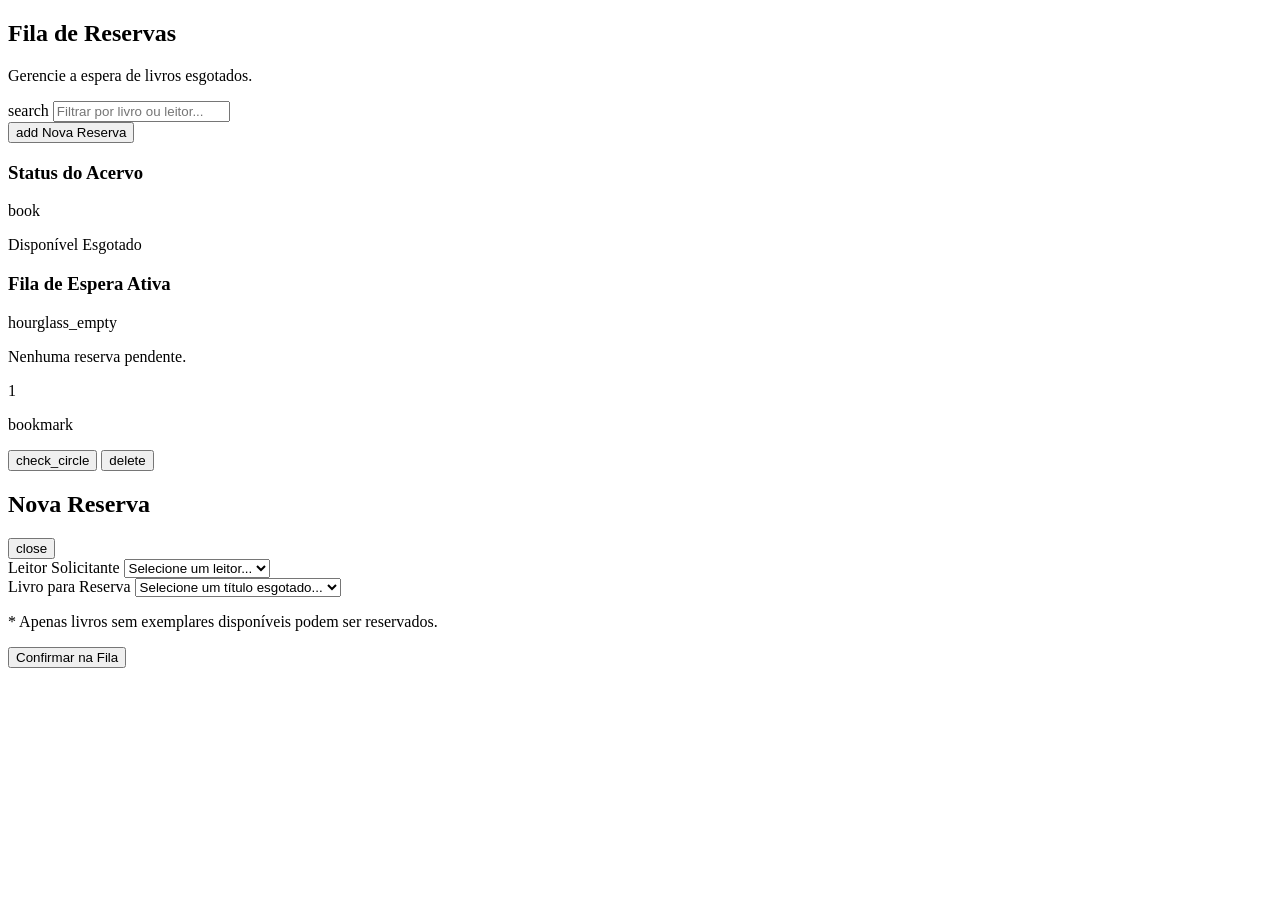
<file: src/main/resources/templates/Reservas.html>
<!DOCTYPE html>
<html xmlns:th="http://www.thymeleaf.org" lang="pt-BR">
    <head>
        <th:block th:insert="~{fragments/common-head :: headCommon}" />
        <title>Reservas - Curador Digital</title>
    </head>
    <body class="bg-surface text-on-surface flex min-h-screen">
        
        <div th:replace="~{fragments/sidebar :: sidebar(activePage='reservas')}"></div>

        <main class="ml-64 flex-1 flex flex-col min-h-screen relative bg-surface overflow-y-auto">
            <th:block th:replace="~{fragments/header :: header('Reservas', 'Buscar...')}"></th:block>

            <div class="p-8 mt-16 max-w-7xl mx-auto w-full space-y-8">
                <section class="bg-white rounded-3xl p-8 shadow-sm border border-outline-variant/10">
                    
                    <div class="flex flex-col md:flex-row justify-between items-start md:items-end mb-10 gap-6">
                        <div>
                            <h2 class="text-3xl font-black text-on-surface tracking-tight">Fila de Reservas</h2>
                            <p class="text-on-surface-variant text-sm font-medium">Gerencie a espera de livros esgotados.</p>
                        </div>

                        <div class="flex items-center gap-4 w-full md:w-auto">
                            <div class="relative flex-1 md:w-72">
                                <span class="material-symbols-outlined absolute left-3 top-1/2 -translate-y-1/2 text-outline text-lg">search</span>
                                <input type="text" id="searchInput" oninput="reservas_filterReservas()" 
                                       placeholder="Filtrar por livro ou leitor..." 
                                       class="w-full pl-10 pr-4 py-2.5 text-sm rounded-xl border border-outline-variant bg-surface outline-none focus:border-primary transition-all">
                            </div>

                            <button type="button" onclick="openModal('reservaModal', 'reservaModalContent')"
                                    class="bg-[#2d333a] text-white px-6 py-2.5 rounded-xl font-bold flex items-center gap-2 hover:bg-black shadow-lg transition-all active:scale-95">
                                <span class="material-symbols-outlined text-sm">add</span> Nova Reserva
                            </button>
                        </div>
                    </div>

                    <div class="grid grid-cols-1 lg:grid-cols-12 gap-10">
                        
                        <div class="lg:col-span-4">
                            <h3 class="text-[11px] font-bold uppercase tracking-[0.2em] text-outline mb-5">Status do Acervo</h3>
                            <div class="space-y-2 overflow-y-auto pr-2 custom-scrollbar max-h-[600px]">
                                <div th:each="livro : ${livros}" 
                                     class="bg-surface-container-low p-3 rounded-2xl flex items-center gap-3 border border-transparent hover:border-outline-variant/20 transition-all">
                                    <div class="w-10 h-12 bg-secondary-container rounded-lg flex items-center justify-center text-primary shrink-0">
                                        <span class="material-symbols-outlined">book</span>
                                    </div>
                                    <div class="flex-1 min-w-0">
                                        <p class="font-bold text-on-surface text-[13px] truncate" th:text="${livro.titulo}"></p>
                                        <div class="flex items-center gap-2 mt-1">
                                            <span th:if="${livro.disponivel}" class="text-[9px] font-black text-success uppercase">Disponível</span>
                                            <span th:if="${!livro.disponivel}" class="text-[9px] font-black text-error uppercase">Esgotado</span>
                                        </div>
                                    </div>
                                </div>
                            </div>
                        </div>

                        <div class="lg:col-span-8">
                            <h3 class="text-[11px] font-bold uppercase tracking-[0.2em] text-outline mb-5">Fila de Espera Ativa</h3>
                            
                            <div th:if="${#lists.isEmpty(reservas)}" class="flex flex-col items-center justify-center py-20 opacity-40">
                                <span class="material-symbols-outlined text-6xl">hourglass_empty</span>
                                <p class="font-bold mt-4">Nenhuma reserva pendente.</p>
                            </div>

                            <div class="space-y-3 overflow-y-auto pr-2 custom-scrollbar max-h-[600px]">
                                <div th:each="reserva, iter : ${reservas}" 
                                     class="reserva-item flex items-center justify-between p-4 rounded-2xl bg-white border border-outline-variant/10 shadow-sm hover:shadow-md transition-all">
                                    
                                    <div class="flex items-center gap-4">
                                        <div class="w-10 h-10 rounded-full bg-primary/10 text-primary flex items-center justify-center font-black text-xs shrink-0 border border-primary/20">
                                            <span th:text="${reserva.posicaoNaFila != null ? reserva.posicaoNaFila : iter.count}">1</span>
                                        </div>
                                        <div class="flex flex-col min-w-0">
                                            <p class="font-bold text-on-surface text-sm" th:text="${reserva.usuarioNome ?: 'Usuário não identificado'}"></p>
                                            <div class="flex items-center gap-1.5 mt-0.5">
                                                <span class="material-symbols-outlined text-[14px] text-outline">bookmark</span>
                                                <p class="text-[11px] text-on-surface-variant font-medium truncate" th:text="${reserva.livroTitulo ?: 'Livro não identificado'}"></p>
                                            </div>
                                        </div>
                                    </div>

                                    <div class="flex items-center gap-2">
                                        <button type="button" th:data-id="${reserva.id}" onclick="reservas_liberarReserva(this.getAttribute('data-id'))"
                                                class="w-10 h-10 flex items-center justify-center text-primary hover:bg-primary/5 rounded-xl transition-all" title="Concluir/Liberar">
                                            <span class="material-symbols-outlined">check_circle</span>
                                        </button>
                                        <button type="button" th:data-id="${reserva.id}" onclick="reservas_cancelarReserva(this.getAttribute('data-id'))"
                                                class="w-10 h-10 flex items-center justify-center text-outline hover:text-error hover:bg-error/5 rounded-xl transition-all" title="Excluir">
                                            <span class="material-symbols-outlined">delete</span>
                                        </button>
                                    </div>
                                </div>
                            </div>
                        </div>
                    </div>
                </section>
            </div>

            <div id="reservaModal" class="fixed inset-0 z-[100] hidden flex items-center justify-center p-4 bg-black/40 backdrop-blur-sm">
                <div id="reservaModalContent" class="bg-white w-full max-w-md rounded-3xl shadow-2xl overflow-hidden transform transition-all scale-95 opacity-0">
                    <div class="p-8">
                        <div class="flex justify-between items-center mb-8">
                            <h2 class="text-2xl font-black text-on-surface">Nova Reserva</h2>
                            <button onclick="closeModal('reservaModal', 'reservaModalContent')" class="p-2 hover:bg-surface-container rounded-full text-outline transition-all">
                                <span class="material-symbols-outlined">close</span>
                            </button>
                        </div>

                        <form onsubmit="event.preventDefault(); const leitorId = this.leitorId.value; const bookId = this.bookId.value; reservas_criarReserva(leitorId, bookId);" class="space-y-5">
                            <div class="space-y-2">
                                <label class="text-[10px] font-black uppercase tracking-widest text-outline ml-1">Leitor Solicitante</label>
                                <select name="leitorId" required class="w-full p-3.5 rounded-xl border border-outline-variant bg-surface outline-none text-sm focus:border-primary transition-all">
                                    <option value="" disabled selected>Selecione um leitor...</option>
                                    <option th:each="user : ${usuarios}" th:value="${user.id}" th:text="${user.nome}"></option>
                                </select>
                            </div>

                            <div class="space-y-2">
                                <label class="text-[10px] font-black uppercase tracking-widest text-outline ml-1">Livro para Reserva</label>
                                <select name="bookId" required class="w-full p-3.5 rounded-xl border border-outline-variant bg-surface outline-none text-sm focus:border-primary transition-all">
                                    <option value="" disabled selected>Selecione um título esgotado...</option>
                                    <option th:each="book : ${livros}" 
                                            th:value="${book.id}" 
                                            th:disabled="${book.disponivel}"
                                            th:text="${book.disponivel ? book.titulo + ' (Disponível na estante)' : book.titulo}">
                                    </option>
                                </select>
                                <p class="text-[10px] text-on-surface-variant italic mt-2 ml-1">
                                    * Apenas livros sem exemplares disponíveis podem ser reservados.
                                </p>
                            </div>

                            <button type="submit" class="w-full mt-4 bg-[#2d333a] text-white py-4 rounded-2xl font-bold shadow-lg hover:bg-black active:scale-[0.98] transition-all">
                                Confirmar na Fila
                            </button>
                        </form>
                    </div>
                </div>
            </div>
        </main>

        <th:block th:insert="~{fragments/common-js :: commonJs}" />
        
        <script>
            function reservas_filterReservas() {
                const input = document.getElementById('searchInput');
                const filter = input.value.toLowerCase();
                const items = document.querySelectorAll('.reserva-item');

                items.forEach(item => {
                    const text = item.textContent.toLowerCase();
                    item.style.display = text.includes(filter) ? 'flex' : 'none';
                });
            }
        </script>
    </body>
</html>
</file>
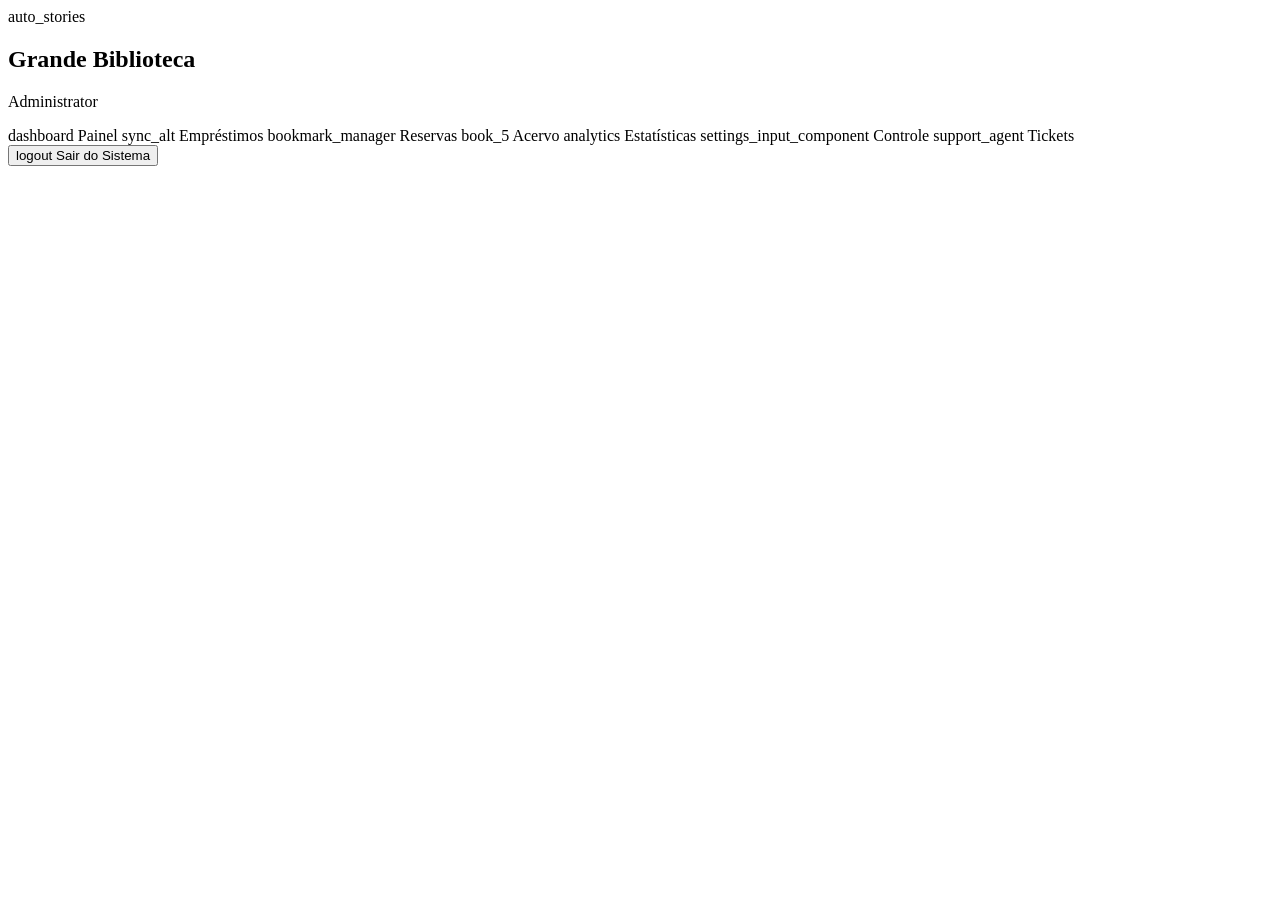
<file: src/main/resources/templates/fragments/sidebar.html>
<!DOCTYPE html>
<html xmlns:th="http://www.thymeleaf.org">
    <head>
        <style>
            .sidebar-item-active {
                background-color: #abd3fd !important;
                color: #3a6287 !important;
                font-weight: 700 !important;
                border-radius: 0 1.5rem 1.5rem 0;
            }
        </style>
    </head>
    <body>
        <aside
            th:fragment="sidebar(activePage)"
            class="h-screen w-64 fixed left-0 top-0 flex flex-col bg-[#f1f3fa] dark:bg-[#1a1c1e] py-6 pr-4 z-50 shadow-xl border-r border-outline-variant/10"
        >
            <div class="px-6 mb-10 flex items-center gap-3">
                <div
                    class="w-10 h-10 rounded-xl bg-primary flex items-center justify-center text-on-primary shadow-lg shadow-primary/20"
                >
                    <span
                        class="material-symbols-outlined"
                        style="font-variation-settings: 'FILL' 1"
                    >auto_stories</span>
                </div>
                <div>
                    <h2
                        class="font-black text-primary dark:text-[#abd3fd] text-lg leading-none tracking-tighter"
                    >
                        Grande Biblioteca
                    </h2>
                    <p
                        class="text-[10px] text-on-surface-variant font-bold uppercase mt-1 tracking-widest opacity-70"
                    >
                        Administrator
                    </p>
                </div>
            </div>

            <nav class="flex-1 flex flex-col gap-1">
                <a
                    th:href="@{/library/dashboard}"
                    class="flex items-center gap-3 px-6 py-3 transition-all text-sm"
                    th:classappend="${activePage == 'dashboard'} ? 'sidebar-item-active' : 'text-secondary hover:translate-x-1 hover:text-primary'"
                >
                    <span
                        class="material-symbols-outlined"
                        th:style="${activePage == 'dashboard'} ? 'font-variation-settings: \'FILL\' 1;' : ''"
                    >dashboard</span>
                    Painel
                </a>

                <a
                    th:href="@{/library/emprestimos}"
                    class="flex items-center gap-3 px-6 py-3 transition-all text-sm"
                    th:classappend="${activePage == 'emprestimos'} ? 'sidebar-item-active' : 'text-secondary hover:translate-x-1 hover:text-primary'"
                >
                    <span
                        class="material-symbols-outlined"
                        th:style="${activePage == 'emprestimos'} ? 'font-variation-settings: \'FILL\' 1;' : ''"
                    >sync_alt</span>
                    <span>Empréstimos</span>
                </a>

                <a
                    th:href="@{/library/reservas}"
                    class="flex items-center gap-3 px-6 py-3 transition-all text-sm"
                    th:classappend="${activePage == 'reservas'} ? 'sidebar-item-active' : 'text-secondary hover:translate-x-1 hover:text-primary'"
                >
                    <span
                        class="material-symbols-outlined"
                        th:style="${activePage == 'reservas'} ? 'font-variation-settings: \'FILL\' 1;' : ''"
                    >bookmark_manager</span>
                    <span>Reservas</span>
                </a>

                <a
                    th:href="@{/library/livros/acervo}"
                    class="flex items-center gap-3 px-6 py-3 transition-all text-sm"
                    th:classappend="${activePage == 'acervo'} ? 'sidebar-item-active' : 'text-secondary hover:translate-x-1 hover:text-primary'"
                >
                    <span
                        class="material-symbols-outlined"
                        th:style="${activePage == 'acervo'} ? 'font-variation-settings: \'FILL\' 1;' : ''"
                    >book_5</span>
                    <span>Acervo</span>
                </a>

                <a
                    th:href="@{/library/relatorios}"
                    class="flex items-center gap-3 px-6 py-3 transition-all text-sm"
                    th:classappend="${activePage == 'relatorios'} ? 'sidebar-item-active' : 'text-secondary hover:translate-x-1 hover:text-primary'"
                >
                    <span
                        class="material-symbols-outlined"
                        th:style="${activePage == 'relatorios'} ? 'font-variation-settings: \'FILL\' 1;' : ''"
                    >analytics</span>
                    <span>Estatísticas</span>
                </a>

                <a
                    th:href="@{/library/controle}"
                    class="flex items-center gap-3 px-6 py-3 transition-all text-sm"
                    th:classappend="${activePage == 'controle'} ? 'sidebar-item-active' : 'text-secondary hover:translate-x-1 hover:text-primary'"
                >
                    <span
                        class="material-symbols-outlined"
                        th:style="${activePage == 'controle'} ? 'font-variation-settings: \'FILL\' 1;' : ''"
                    >settings_input_component</span>
                    <span>Controle</span>
                </a>

                <a
                    th:href="@{/library/tickets}"
                    class="flex items-center gap-3 px-6 py-3 transition-all text-sm"
                    th:classappend="${activePage == 'tickets'} ? 'sidebar-item-active' : 'text-secondary hover:translate-x-1 hover:text-primary'"
                >
                    <span
                        class="material-symbols-outlined"
                        th:style="${activePage == 'tickets'} ? 'font-variation-settings: \'FILL\' 1;' : ''"
                    >support_agent</span>
                    <span>Tickets</span>
                </a>
            </nav>

            <div class="mt-auto px-6 pt-6 border-t border-outline-variant/10">
                <form th:action="@{/api/auth/logout}" method="POST">
                    <button
                        type="submit"
                        class="flex items-center gap-3 w-full py-3 text-error hover:opacity-80 transition-opacity font-bold text-sm"
                    >
                        <span class="material-symbols-outlined">logout</span>
                        <span>Sair do Sistema</span>
                    </button>
                </form>
            </div>
        </aside>
    </body>
</html>
</file>
